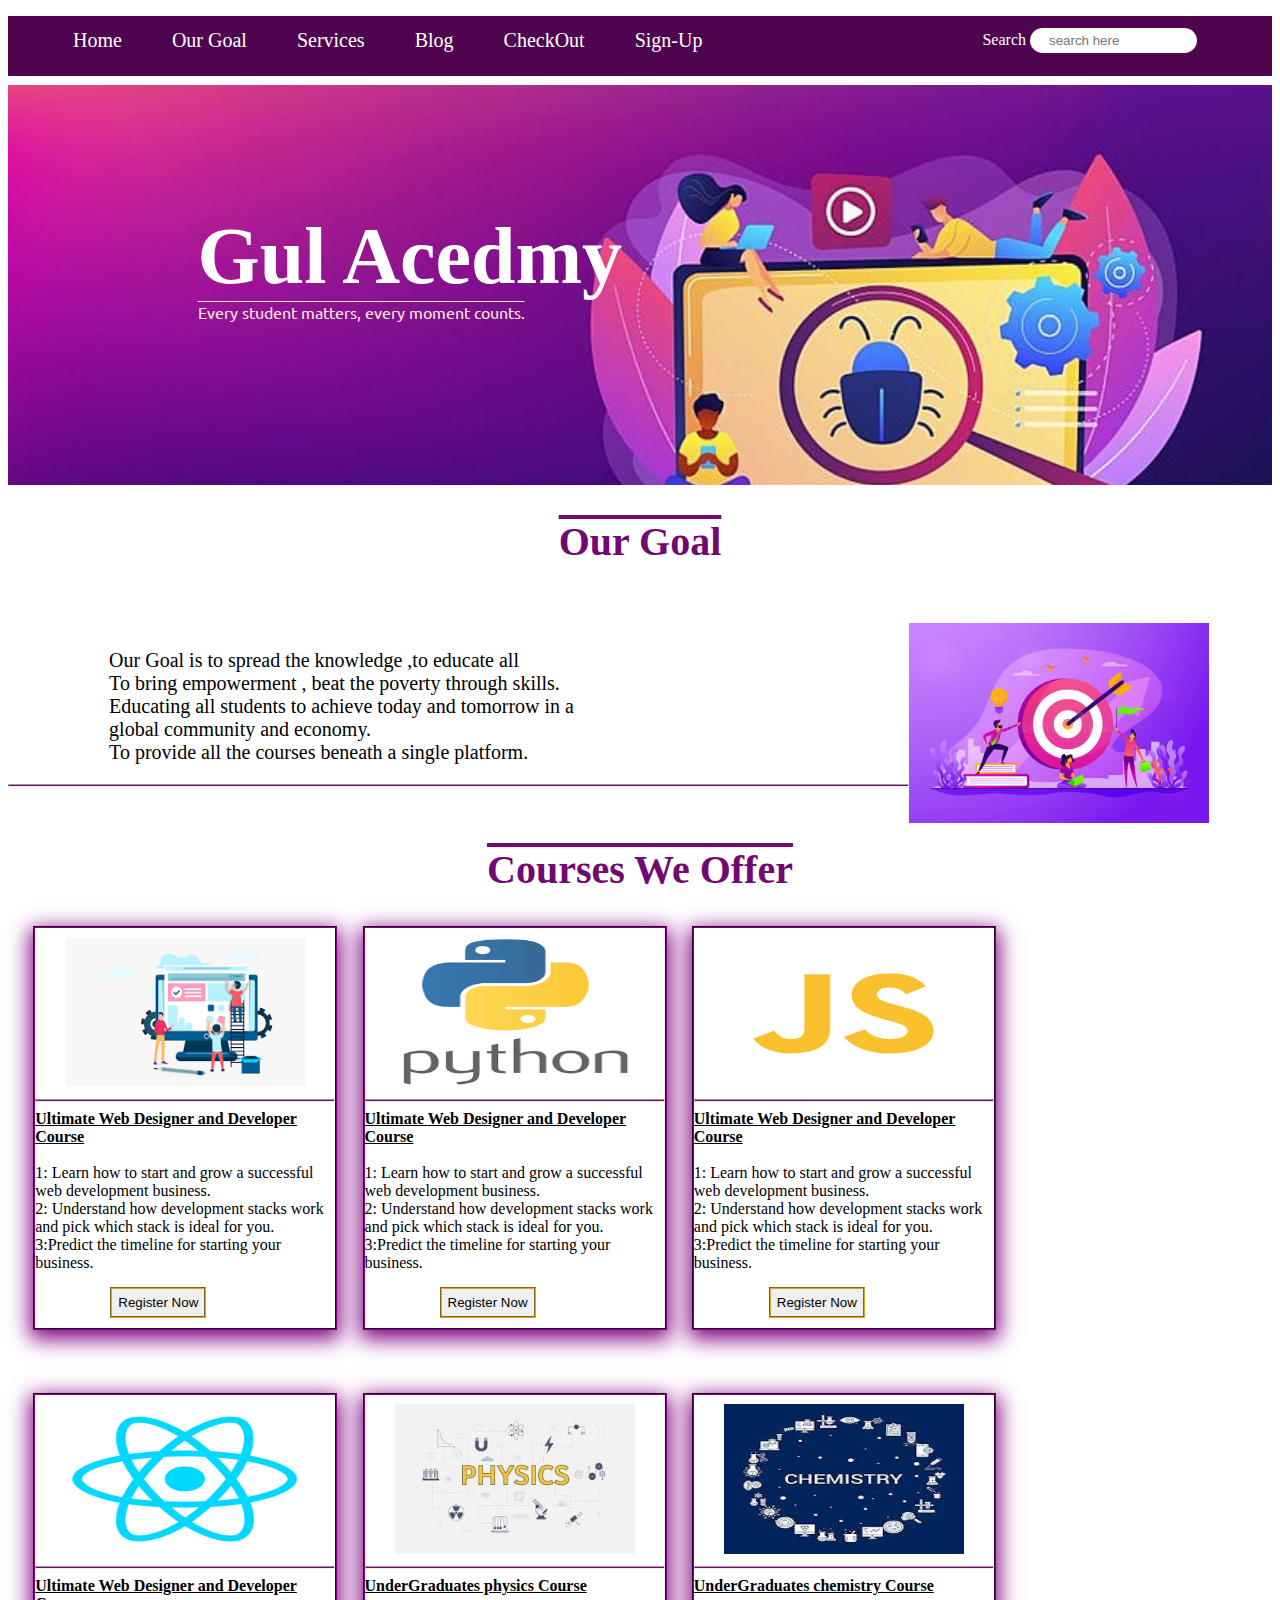
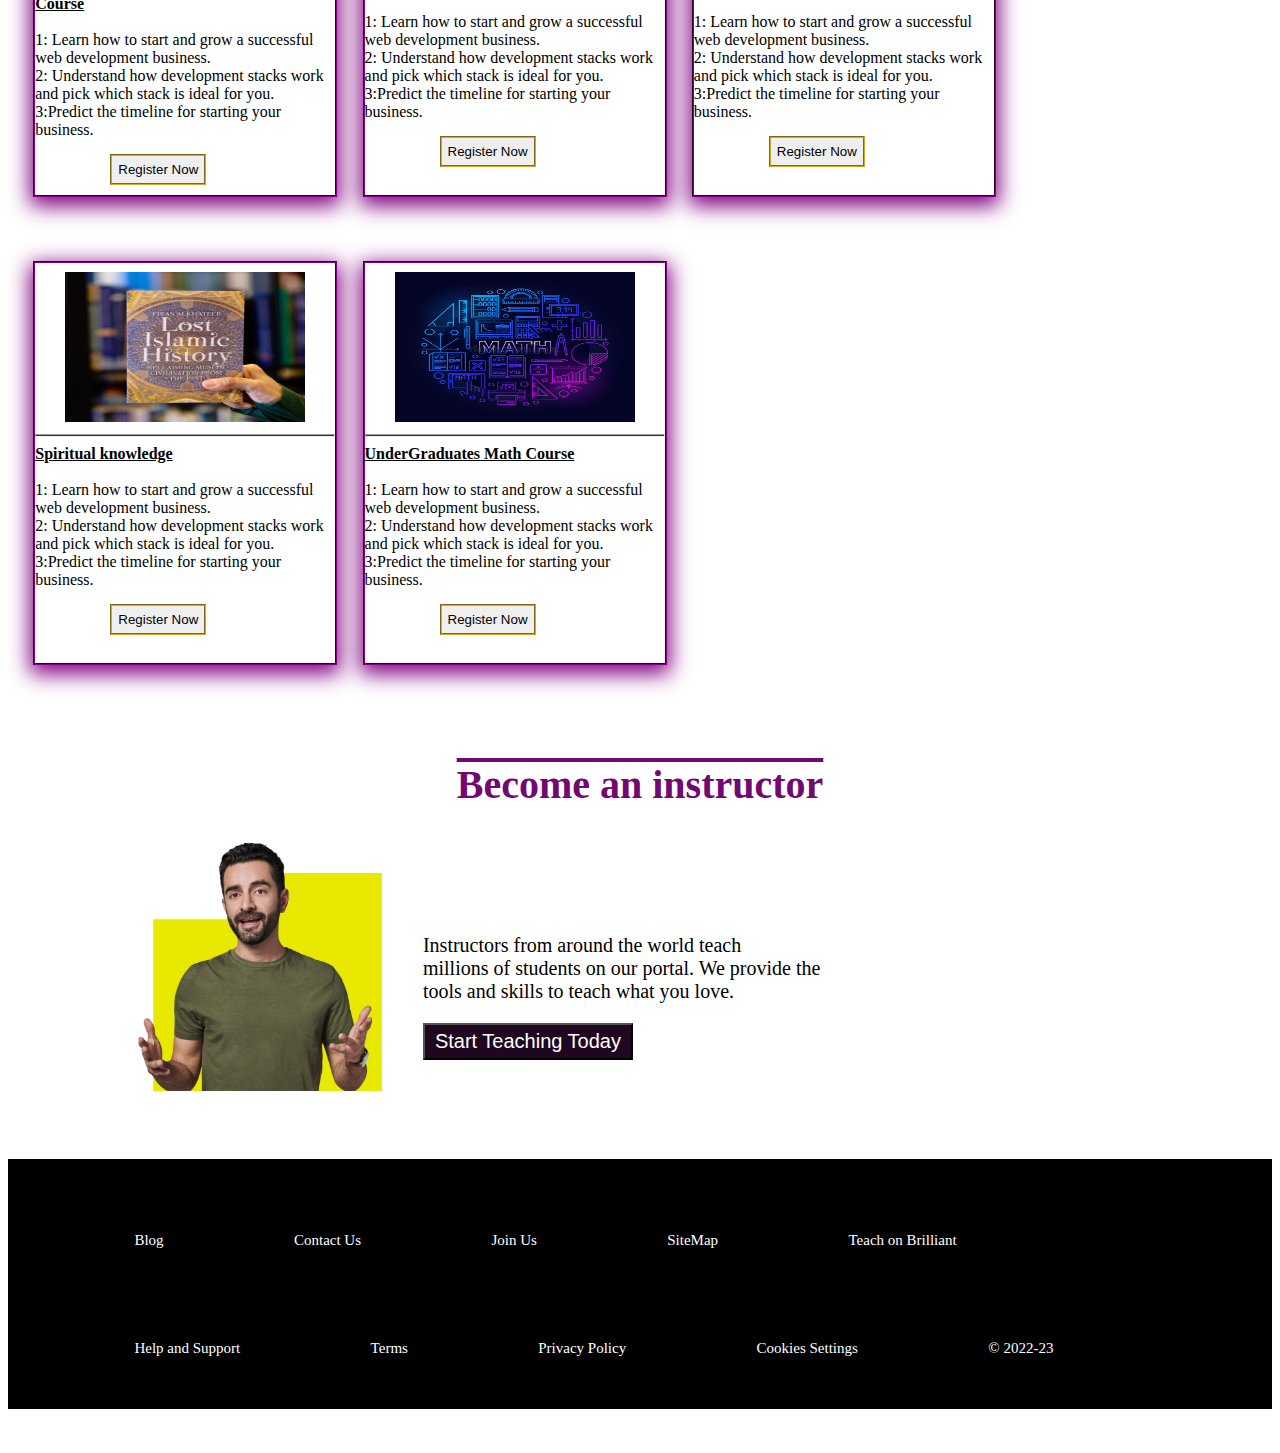
<file: Gul_ePortal/index.html>
<!DOCTYPE html>
<html lang="en">
<head>
    <meta charset="UTF-8">
    <meta http-equiv="X-UA-Compatible" content="IE=edge">
    <meta name="viewport" content="width=device-width, initial-scale=1.0">
    <title>Brilliant Home</title>
    <link rel="preconnect" href="https://fonts.googleapis.com">
<link rel="preconnect" href="https://fonts.gstatic.com" crossorigin>
<link href="https://fonts.googleapis.com/css2?family=Poppins:ital,wght@0,300;0,400;0,500;0,700;1,300&family=Ubuntu:wght@400;700&display=swap" rel="stylesheet">
    <link rel="stylesheet" href="style.css">
</head>
    <header>
        <nav class="navbar">
            <ul>
                <li><a href="#">Home</a></li>
                <li><a href="#">Our Goal</a></li>
                <li><a href="#">Services</a></li>
                <li><a href="#">Blog</a></li>
                <li><a href="#">CheckOut</a></li>
                <li><a href="./Sign-Up-Form/index.html">Sign-Up</a></li>

                <div class="search">
                    Search <input type="text" name="Search" id="search" placeholder="search here">
                </div>
            </ul>
        </nav>
    </header>
    <section id="cover-page">
           <h3 id="cover-head">Gul Acedmy </h3>
           <p id="cover-text">Every student matters, every moment counts.</p>
    </section>
    <!--About Us-->
    <section>
        <h2>Our Goal</h2>
        <img id="goal-img" src="goal.jpg" alt="">
        <p id="about-text">Our Goal is to spread the knowledge ,to educate all
            <br> To bring empowerment , beat the poverty through skills.
            <br>Educating all students to achieve today and tomorrow in a <br> global community and economy.
            <br>To provide all the courses beneath a single platform.
        </p>
        <hr>
        <br>
    </section>
    <section id="deco">
        <h2>Courses We Offer</h2>
        <d div id="courses">
            <div class="card">
                <img src="web.png" alt=""> <br> <hr>
                <strong> <u> Ultimate Web Designer and Developer Course</u></strong><br><br>
               1: Learn how to start and grow a successful web development business. <br>
               2: Understand how development stacks work and pick which stack is ideal for you. <br>
            3:Predict the timeline for starting your business. <br>
            <button class="card-btn">Register Now</button>
            </div>
            <div class="card">
                <img src="pthon.png" alt=""> <br> <hr>
                <strong> <u> Ultimate Web Designer and Developer Course</u></strong><br><br>
               1: Learn how to start and grow a successful web development business. <br>
               2: Understand how development stacks work and pick which stack is ideal for you. <br>
            3:Predict the timeline for starting your business. <br>
            <button class="card-btn">Register Now</button>
             
            </div>
            <div class="card">
                <img src="jss.png" alt=""> <br> <hr>
                <strong> <u> Ultimate Web Designer and Developer Course</u></strong><br><br>
               1: Learn how to start and grow a successful web development business. <br>
               2: Understand how development stacks work and pick which stack is ideal for you. <br>
            3:Predict the timeline for starting your business. <br>
            <button class="card-btn">Register Now</button>
            
            </div>
            <div class="card">
                <img src="react.png" alt=""> <br> <hr>
                <strong> <u> Ultimate Web Designer and Developer Course</u></strong><br><br>
                1: Learn how to start and grow a successful web development business. <br>
                2: Understand how development stacks work and pick which stack is ideal for you. <br>
             3:Predict the timeline for starting your business. <br>
             <button class="card-btn">Register Now</button>
             </div>
            <br>
             <div class="card">
                <img src="physics.jfif" alt=""> <br> <hr>
                <strong> <u> UnderGraduates physics Course</u></strong><br><br>
                1: Learn how to start and grow a successful web development business. <br>
                2: Understand how development stacks work and pick which stack is ideal for you. <br>
             3:Predict the timeline for starting your business. <br>
             <button class="card-btn">Register Now</button>
             </div>
             <div class="card">
                <img src="chemistry.jfif" alt=""> <br> <hr>
                <strong> <u> UnderGraduates chemistry Course</u></strong><br><br>
                1: Learn how to start and grow a successful web development business. <br>
                2: Understand how development stacks work and pick which stack is ideal for you. <br>
             3:Predict the timeline for starting your business. <br>
             <button class="card-btn">Register Now</button>
             </div>
             <div class="card">
                <img src="islam.jpg" alt=""> <br> <hr>
                <strong> <u> Spiritual knowledge</u></strong><br><br>
                1: Learn how to start and grow a successful web development business. <br>
                2: Understand how development stacks work and pick which stack is ideal for you. <br>
             3:Predict the timeline for starting your business. <br>
             <button class="card-btn">Register Now</button>
             </div>
             <div class="card">
                <img src="math.jpg" alt=""> <br> <hr>
                <strong> <u> UnderGraduates Math Course</u></strong><br><br>
                1: Learn how to start and grow a successful web development business. <br>
                2: Understand how development stacks work and pick which stack is ideal for you. <br>
             3:Predict the timeline for starting your business. <br>
             <button class="card-btn">Register Now</button>
             </div>
            </div>
    </section>
    <div>
        <h2>Become an instructor</h2>
        <img id="ins-img" src="instructor.png" alt="">
          <p id="ins-text">Instructors from around the world teach <br> millions of students on our portal. We provide the   <br>  tools and skills to teach what you love.</p>
          <button id="ins-btn">Start Teaching Today</button>
    </div>
    <br><br
        <footer>
        <div id="footer">
            <br><br><br><br>
            <a href="#">Blog</a>
            <a href="#">Contact Us</a>
            <a href="#">Join Us</a>
            <a href="#">SiteMap</a>
            <a href="#">Teach on Brilliant</a>
            <br><br><br><br><br><br>
            <a href="#">Help and Support</a>
            <a href="#">Terms</a>
            <a href="#">Privacy Policy</a>
            <a href="#">Cookies Settings</a>
            <a>&copy; 2022-23</a>
                
        </div>
        </footer>
   
    <br><br>
</body>
</html>
</file>
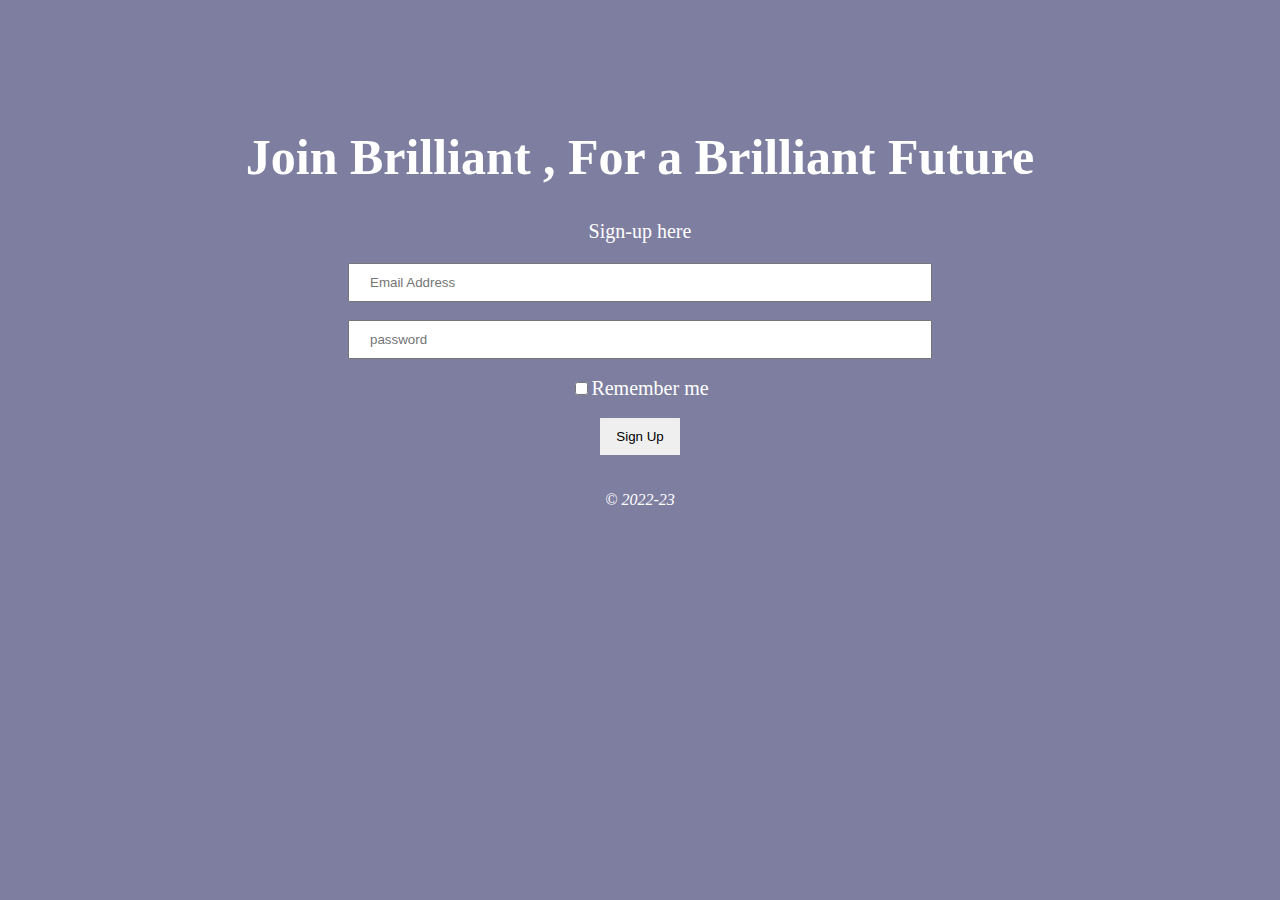
<file: Gul_ePortal/Sign-Up-Form/index.html>
<!DOCTYPE html>
<!DOCTYPE html>
<html lang="en">
<head>
    <meta charset="UTF-8">
    <meta http-equiv="X-UA-Compatible" content="IE=edge">
    <meta name="viewport" content="width=device-width, initial-scale=1.0">
    <title>Sign-up here</title>
    <link rel="stylesheet" href="style.css">
</head>
<body>
    <h1>Join Brilliant , For a Brilliant Future</h1>
    <p>Sign-up here</p>
    <form>
      <input type="email" id="email" placeholder="Email Address"> <br><br>
      <input type="password" id="password" placeholder="password">
    </form>
    <br>
    <input type="checkbox" id="chkbox" ><label for="">Remember me</label>
    <br>
    <br>
    <button>Sign Up</button>
    <br>
    <br>
    <br>
    <i>&copy; 2022-23</i>
</body>
</html>
</file>
<file: Gul_ePortal/style.css>
@import url('https://fonts.googleapis.com/css2?family=Poppins:ital,wght@0,300;0,400;0,500;0,700;1,300&family=Ubuntu:wght@400;700&display=swap');


.navbar {
    background-color: rgb(78, 4, 78);
    /* border-radius: 30px; */
    height: 60px;
    margin: auto;
    /* position: fixed; */
    
}

.navbar ul {
    overflow: auto;
}

.navbar li {
    float: left;
    list-style: none;
    margin: 13px 20px;
    font-size: 20px;
}

.navbar li a {
    padding: 5px 5px;
    text-decoration: none;
    color: white;
}

.search {
    float: right;
    color: white;
    padding: 12px 75px;
}

.navbar input {
    border: 2px solid rgb(248, 249, 252);
    border-radius: 15px;
    padding: 3px 17px;
    width: 129px;
}

.navbar li a:hover {
    cursor: pointer;
    font-size: 25px;
    text-decoration: underline;
}
/* body */
#cover-page{
    background-image: url(cover-image.jpg);
    background-size: cover;
    background-repeat: no-repeat;
    height: 400px;
    margin-top: 0%;
}
#cover-head{
    font-size: 80px;
    font-family: cursive;
    color: white;
    margin-left: 15%;
    margin-bottom: 0;
    margin-top: 0.7%;
    padding-top: 10%;
}
#cover-text{
    /* font-family: 'Poppins', sans-serif; */
    font-family: 'Ubuntu', sans-serif;
    color:antiquewhite;
    text-decoration:overline;
    margin-left: 15%;
    margin-top: 0%;
      
}
h2{
    color:rgb(114, 8, 114);
    font-size: 40px;
    text-align: center;
    text-decoration: overline;
}
#goal-img{
    float: right;
    height: 200px;
    margin-right: 5%;
    padding-top: 2%;
   
}
#about-text{
    margin-left: 8%;
    padding-right: 4%;
    font-size: 20px;
    padding-top: 4%;
}
/* #deco{
    background-color: rgb(241, 191, 241);
    
} */
.card img{
    height:150px;
    width:80%;
    margin-top: 3%;
    margin-left: 10%;
}
hr{
    background-color: purple;
    height: 1px;
}
.card{
    height: 400px;
    width:300px;
    border:2px groove purple;
    margin-left: 2%;
    box-shadow: 0 6px 20px 3px purple;
    transition: transform 0.7s;
    margin-bottom: 5%;
    -webkit-transition: transform 0.7s;
    -moz-transition: transform 0.7s;
    -ms-transition: transform 0.7s;
    -o-transition: transform 0.7s;
}
#courses :hover{
    transform: translateY(8px);
    box-shadow: 0 11px 22px 4px orange ;
    -webkit-transform: translateY(8px);
    -moz-transform: translateY(8px);
    -ms-transform: translateY(8px);
    -o-transform: translateY(8px);

}
#courses{
    position: relative;
    display:flex;
    flex-direction: row;
    flex-wrap:wrap;
    
}
.card-btn{
    text-align: center;
    border: 2px groove goldenrod;
    padding: 6px;
    margin-left: 25%;
    margin-top: 5%;

}
#ins-img{
    float:left;
    margin-left: 10%;
    margin-right: 3%;
    height: 250px;
}
#ins-text{
    margin-top: 10%;
    margin-right: 10%;
     display: flex;
    font-size: 20px;
  
}
#ins-btn{
    background-color: rgb(32, 7, 32);
    padding:5px 10px;
    color:white;
    font-size: 20px;
    margin-bottom: 5%;
}
#footer{
  height:250px;
  background-color: black;
}
 #footer a{
    color:white;
    text-decoration:none ;
    font-size: 15px;
   justify-content: space-between;
   margin-left: 10%;
}
</file>
<file: Gul_ePortal/Sign-Up-Form/style.css>
body{
    background-color: rgb(126, 126, 160);
    color:white;
    text-align: center;
    margin-top: 10%;
}
h1{
    font-size: 50px;
}
p{
    font-size: 20px;
}
form input{
 padding: 10px 20px;
 width: 60vh;
}
 label{
    font-size: 20px;
}
button{
    padding: 10px 15px ;
    border:1px groove;
}
</file>
